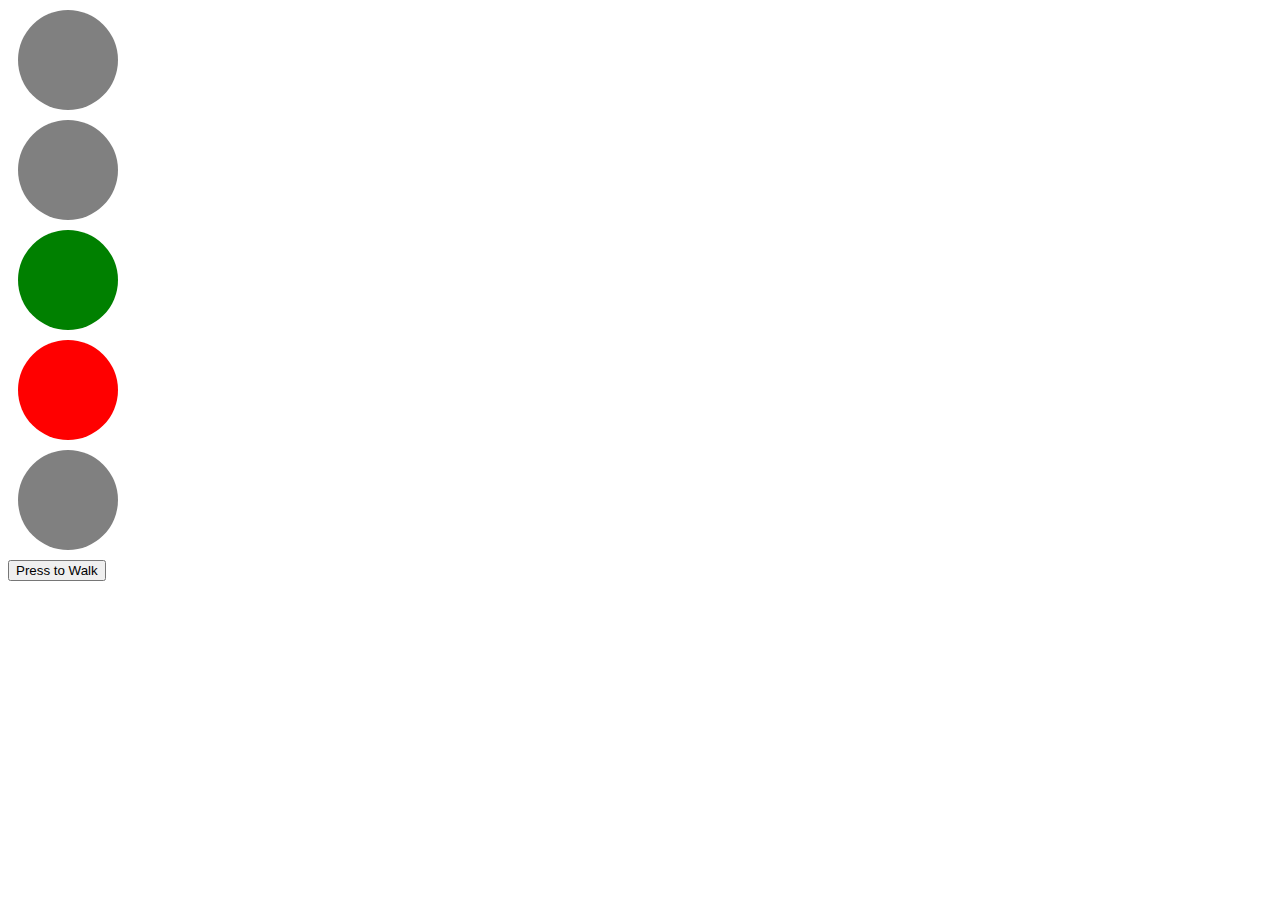
<file: index.html>
<!DOCTYPE html>
<html lang="en">
<head>
    <meta charset="UTF-8">
    <meta name="viewport" content="width=device-width, initial-scale=1.0">
    <link rel="stylesheet" href="./css/style.css">
    <title>Document</title>
</head>
<body>
    <div>
        <div id="red" class="light off"></div>
        <div id="yellow" class="light off"></div>
        <div id="green" class="light off"></div>
    </div>
    <div>
        <div id="wait" class="light off"></div>
        <div id="walk" class="light off"></div>
        <button id="pedestrian-button" disabled>Press to Walk</button>
    </div>
    <script src="./script.js"></script>
</body>
</html>
</file>
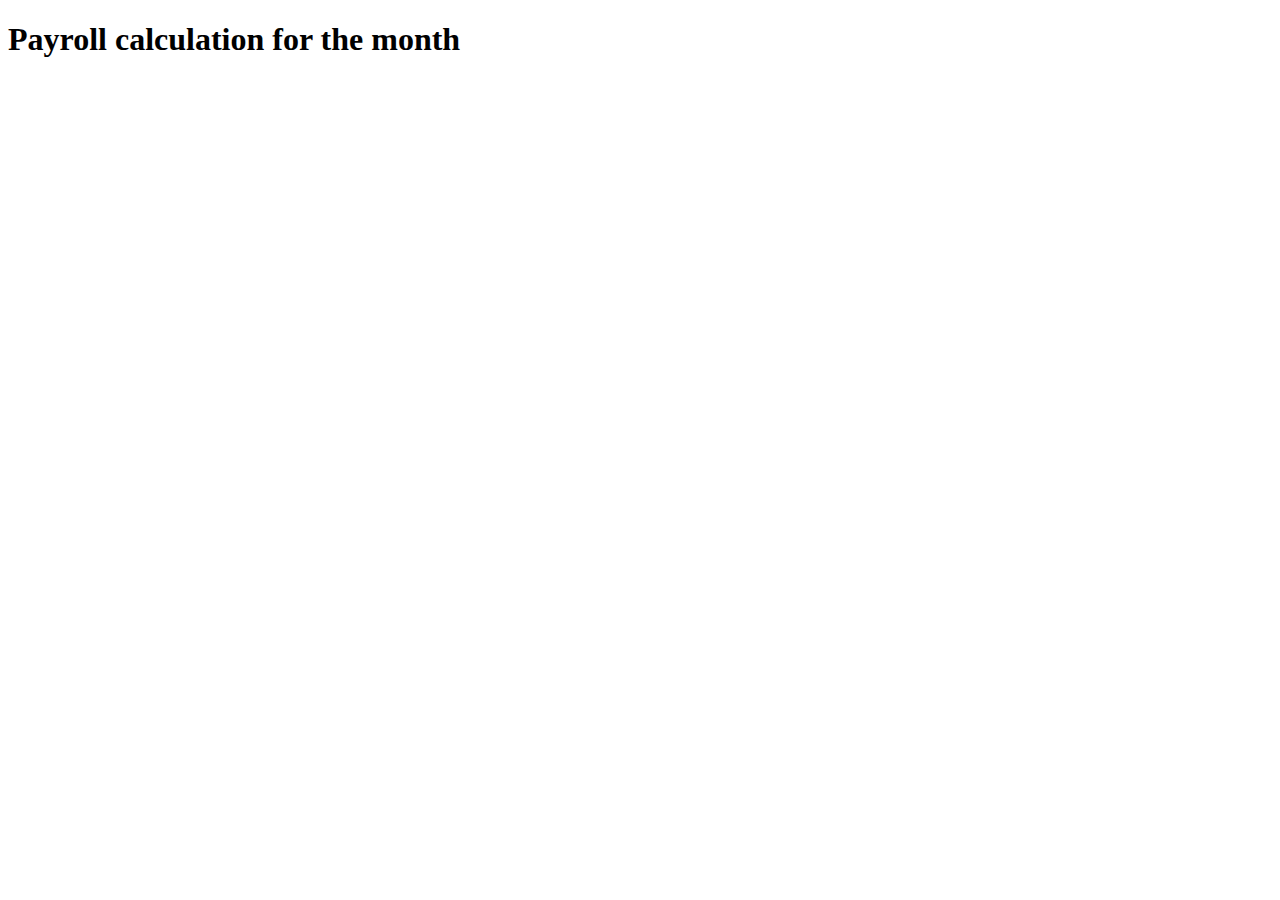
<file: hw_1/index.html>
<!DOCTYPE html>
<html lang="en">
<head>
    <meta charset="UTF-8">
    <meta name="viewport" content="width=device-width, initial-scale=1.0">
    <title>Homework 11</title>
</head>
<body>
    <h1>Payroll calculation for the month</h1>
    <script src="./script.js"></script>
</body>
</html>
</file>
<file: css/style.css>
.light {
    width: 100px;
    height: 100px;
    margin: 10px;
    border-radius: 50%;
    background-color: grey;
}
#red {
    background-color: red;
}
#yellow {
    background-color: yellow;
}
#green {
    background-color: green;
}
#walk {
    background-color: green;
}
#wait {
    background-color: red;
}
.off {
    background-color: grey !important;
}
.disabled {
    background-color: grey;
}
</file>
